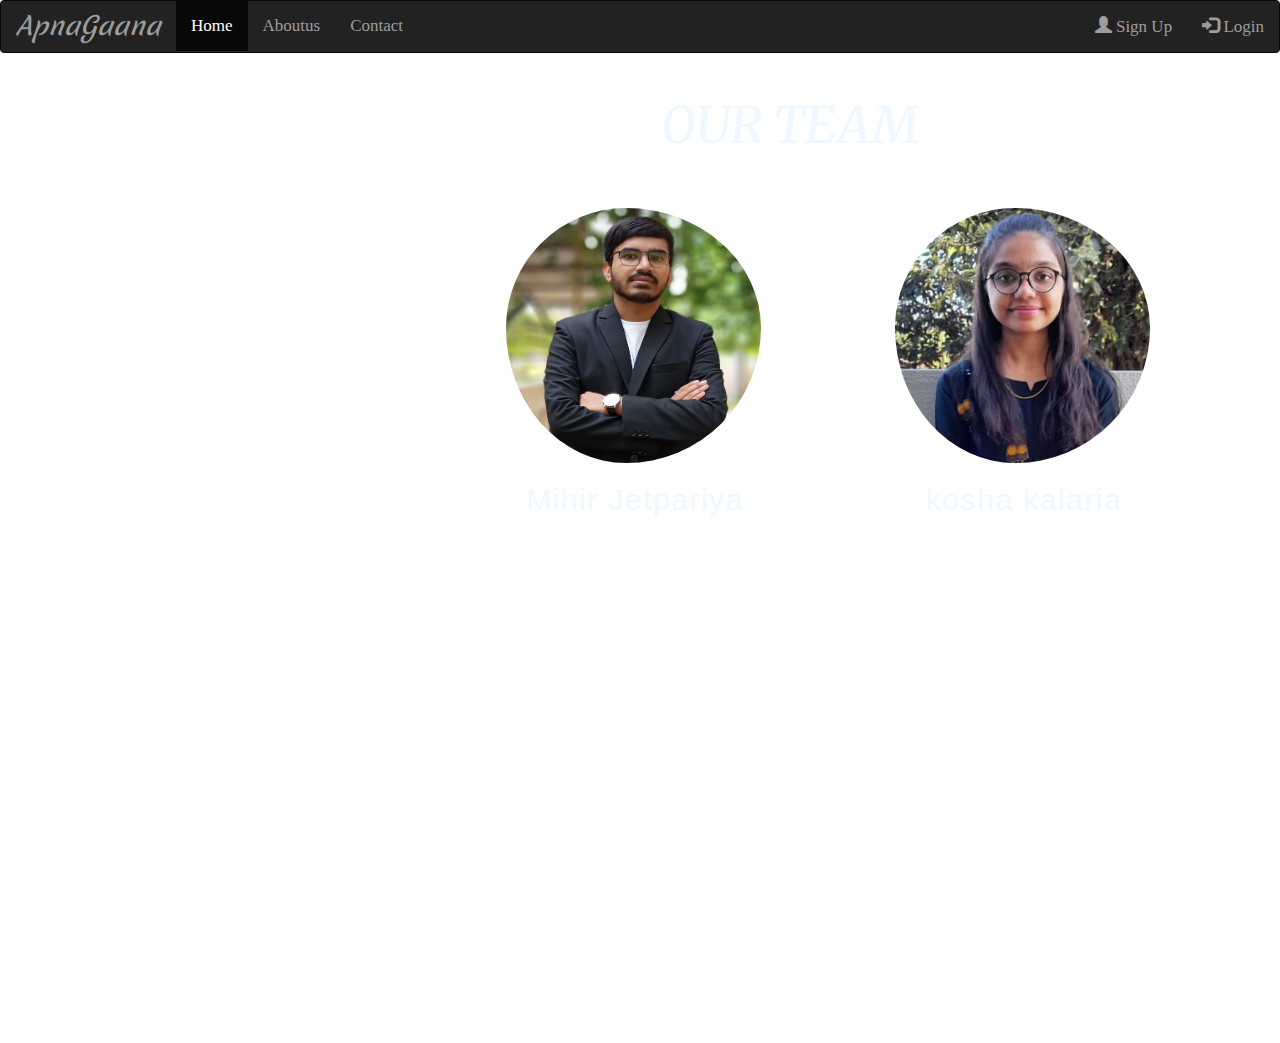
<file: aboutus.html>
<!DOCTYPE html>
<html lang="en">

<head>
  <meta charset="UTF-8">
  <meta http-equiv="X-UA-Compatible" content="IE=edge">
  <meta name="viewport" content="width=device-width, initial-scale=1.0">
  <link rel="preconnect" href="https://fonts.googleapis.com">
  <link rel="preconnect" href="https://fonts.gstatic.com" crossorigin>
  <link
    href="https://fonts.googleapis.com/css2?family=Merriweather:ital,wght@1,900&family=Quicksand:wght@300;500;700&display=swap"
    rel="stylesheet">
  <link rel="preconnect" href="https://fonts.googleapis.com">
  <link rel="preconnect" href="https://fonts.gstatic.com" crossorigin>
  <link href="https://fonts.googleapis.com/css2?family=Merienda:wght@800&display=swap" rel="stylesheet">






  <link rel="stylesheet" href="https://maxcdn.bootstrapcdn.com/bootstrap/3.4.1/css/bootstrap.min.css">
  <script src="https://ajax.googleapis.com/ajax/libs/jquery/3.6.0/jquery.min.js"></script>
  <script src="https://maxcdn.bootstrapcdn.com/bootstrap/3.4.1/js/bootstrap.min.js"></script>
  <title>Document</title>
  <link rel="stylesheet" href="aboutus.css">

</head>

<body>

  <nav class="navbar navbar-inverse">
    <div class="container-fluid">
      <div class="navbar-header">
        <a class="navbar-brand" href="#">ApnaGaana</a>
      </div>
      <ul class="nav navbar-nav">
        <li class="active"><a href="home.html">Home</a></li>

        <li><a href="#">Aboutus</a></li>
        <li><a href="index.html">Contact</a></li>
      </ul>
      <ul class="nav navbar-nav navbar-right">
        <li><a href="signup.php"><span class="glyphicon glyphicon-user"></span> Sign Up</a></li>
        <li><a href="login.php"><span class="glyphicon glyphicon-log-in"></span> Login</a></li>
      </ul>
    </div>
  </nav>







  <div class="head">
    <h1>OUR TEAM</h1>
  </div>

  <div class="main">





    <div class="first">
      <img src="mihir3.jpg" alt="">
      <h2>Mihir Jetpariya </h2>
      

    </div>
    <div class="second">
      <img src="kosha.png">
      <h2>kosha kalaria </h2>
    </div>
  </div>
</body>

</html>
</file>
<file: aboutus.css>
body{

    background: url("https://wallpapercave.com/wp/wp2326987.jpg")    no-repeat center center/cover;
    height: 100vh;
    /* opacity: 0.1; */
}
 
.navbar-header a{
    font-family: 'Merienda', cursive;
    font-size: 25px;
    font-style: italic;
    font-weight: 500;
}

a{
    font-family:cursive;
    font-size: 17px; 
}
 
 
 .main
{
    width: 100%;
    height: 100%; 
    display:flex;
    justify-content: center;

} 
/* .head
{
    align-items: center;
} */

.first
{
    width: 289px;
    height: 404px;
    margin-left: 79px;
    margin-top: 50px;
    /* background-color: rgb(237, 11, 11); */
    margin-left: 379px;
}
.second
{
    width: 289px;
    height: 404px;
    margin-left: 79px;
    margin-top: 50px;
    /* background-color: rgb(184, 237, 11); */
    margin-left: 100px;
    

} 
.first img
{
    height: 270px;
    width: 270px;
    border-radius: 50%;
    border: 10px rgb(207, 131, 17);
    padding-left: 15px;
    padding-top: 15px;
}
.head
{
    text-align: center;
    padding-top: 5px;
    color: aliceblue;
    margin-left: 300px;
    font-family: 'Merriweather', serif;
    /* font-family: 'Roboto Serif', serif; */
    height: 70px;
   font-style: italic;
    /* background-color: brown; */
}

.head h1{
    font-weight: 500;
    font-size: 50px;
}


.second img
{
    height: 270px;
    width: 270px;
    border-radius: 50%;
    border: 10px rgb(207, 131, 17);
    padding-left: 15px;
    padding-top: 15px;
}
.first h2{
    text-align: center;
    font-family:'Franklin Gothic Medium', 'Arial Narrow', Arial, sans-serif;
     font-weight: 500;
     letter-spacing: 1.5px;
    color: aliceblue;
}
.second h2{
    text-align: center;
    font-family:'Franklin Gothic Medium', 'Arial Narrow', Arial, sans-serif;
    font-weight: 500;
    letter-spacing: 1.5px;
    color: aliceblue;
}
</file>
